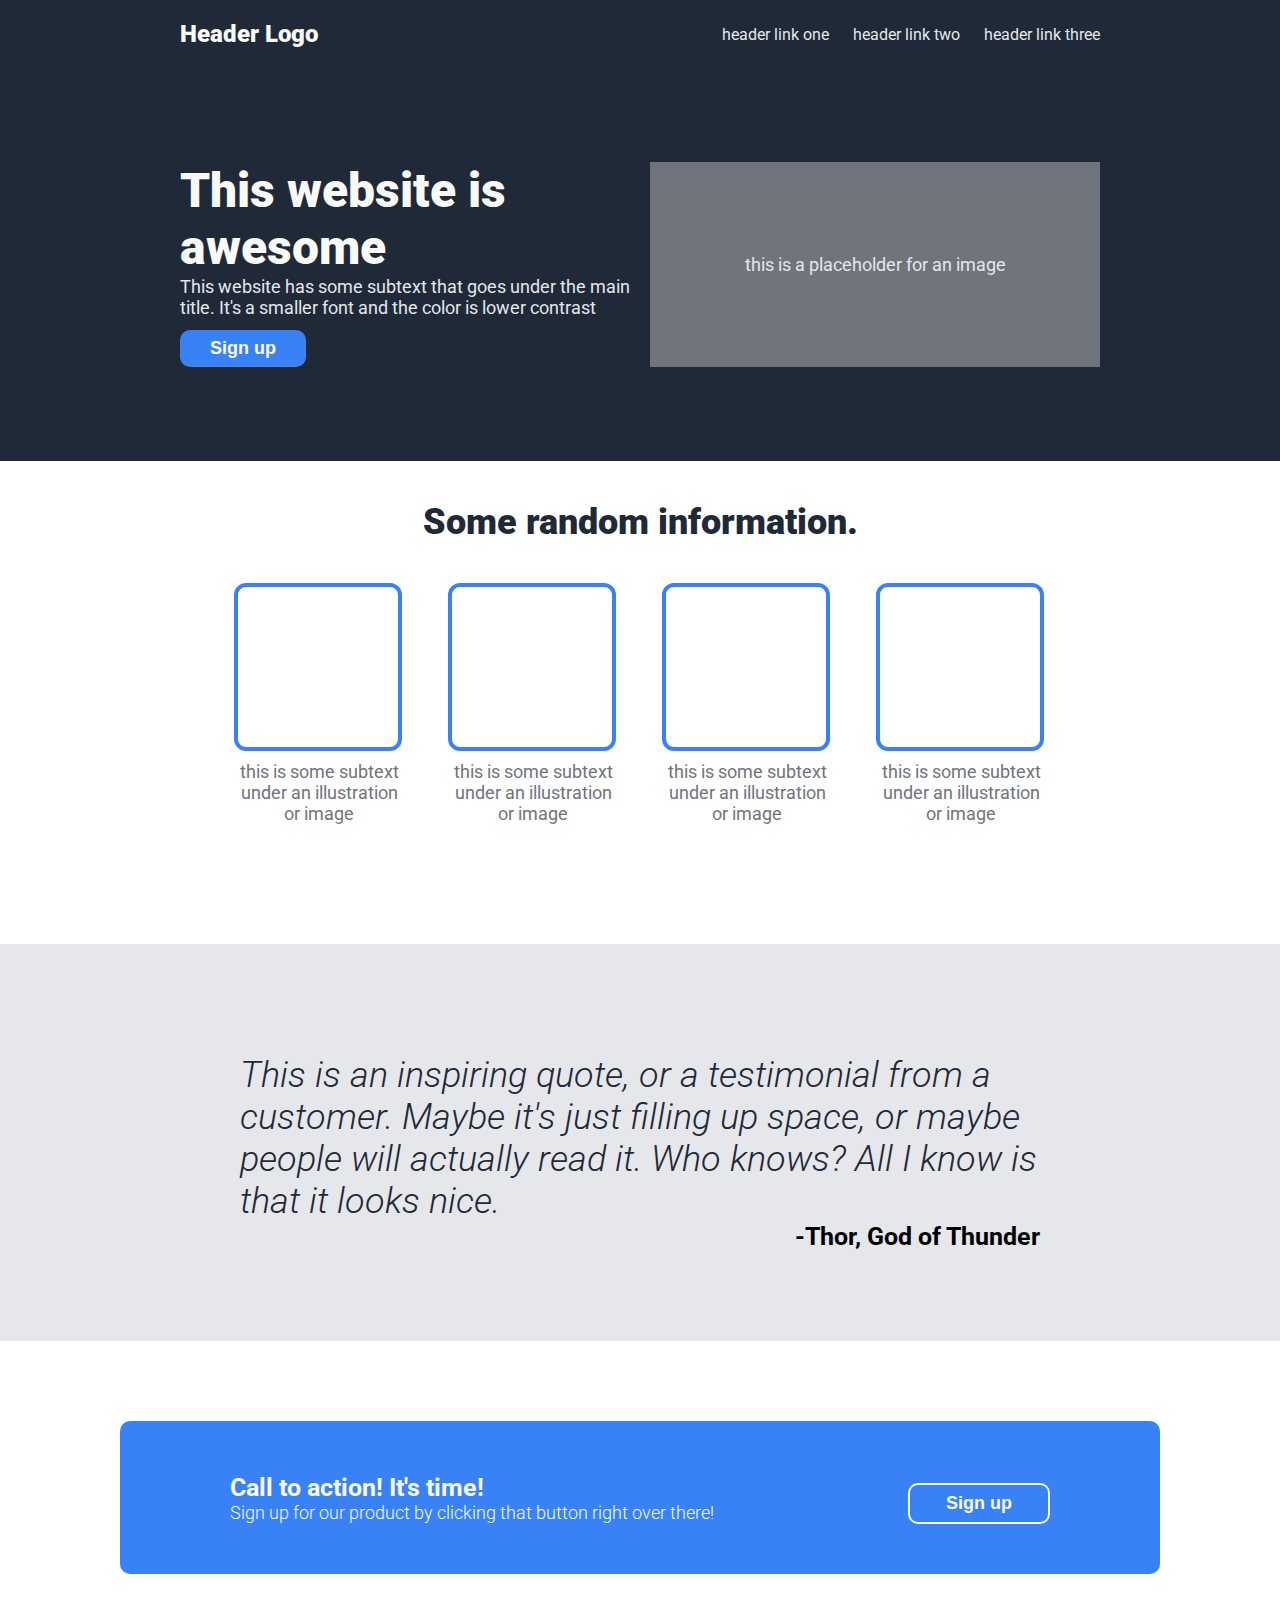
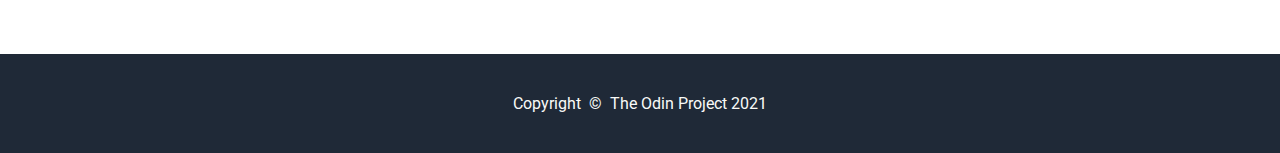
<file: index.html>
<!DOCTYPE html>
<html lang="en">
<head>
    <meta charset="UTF-8">
    <meta name="viewport" content="width=device-width, initial-scale=1.0">
    <title>Landing Page Project</title>
    <link rel="stylesheet" href="styles.css">
</head>
<body>
    <div class="header">
        <div id="logo">Header Logo</div>
        <ul class="links">
            <li><a href="">header link one</a></li>
            <li><a href="">header link two</a></li>
            <li><a href="">header link three</a></li>
        </ul>
    </div>    
    <div class="bodyOne">
        <div class="container">
            <div class="left">
                <div class="main-text">This website is awesome</div>
                <div class="secondary-text">This website has some subtext that goes under the main title. It's a smaller font and the color is lower contrast</div>
                <button>Sign up</button>
            </div>
            <div class="right">
                <div class="secondary-text">this is a placeholder for an image</div>
            </div>
        </div>
    </div>
    <div class="bodyTwo">
        <div class="information-header">Some random information.</div>
        <div class="container">
            <div class="container information">
                <div class="img-holder"></div>
                <div class="secondary-text">this is some subtext under an illustration or image</div>
            </div>
            <div class="container information">
                <div class="img-holder"></div>
                <div class="secondary-text">this is some subtext under an illustration or image</div>
            </div>
            <div class="container information">
                <div class="img-holder"></div>
                <div class="secondary-text">this is some subtext under an illustration or image</div>
            </div>
            <div class="container information">
                <div class="img-holder"></div>
                <div class="secondary-text">this is some subtext under an illustration or image</div>
            </div>
        </div>
    </div>
    <div class="bodyThree">
        <div class="container">
            <div id="quote">This is an inspiring quote, or a testimonial from a customer. Maybe it's just filling up space, or maybe people will actually read it. Who knows? All I know is that it looks nice.</div>
            <div id="author">-Thor, God of Thunder          </div>
        </div>

    </div>
    <div class="bodyFour">
        <div class="container">
            <div class="text-container">
                <div class="main-text">Call to action! It's time!</div>
                <div class="secondary-text">Sign up for our product by clicking that button right over there!</div>
            </div>
            <button id="buttonTwo">Sign up</button>
        </div>
    </div>
    
    <div class="footer">Copyright &nbsp© &nbspThe Odin Project 2021</div>
</body>
</html>
</file>
<file: styles.css>
@import url('https://fonts.googleapis.com/css2?family=Roboto:ital,wght@0,100..900;1,100..900&display=swap');
body{
    display: flex;
    flex-direction: column;
    margin: 0;
}

.header{
    display: flex;
    justify-content: space-between;
    align-items: center;
    padding: 20px 180px;
    background-color: #1F2937;
    margin: 0;

}

#logo{
    font-size: 24px;
    color: #F9FAF8;
    font-family: Roboto, sans-serif;
    font-weight: 900;
}

ul{
    list-style: none;
    padding: 0;
    margin: 0;
    display: flex;
    gap: 24px;
}

a{
    text-decoration: none;
    color: #E5E7EB;
    font-family: Roboto, sans-serif;
}

.bodyOne{
    padding: 94px 180px;
    background-color: #1F2937;

}

.bodyOne .container{
    display: flex;
    background-color: #1F2937;

}

.bodyOne .container .left{
    width: 50%;
}

.bodyOne .container .right{
    width: 50%;
    display: flex;
    background-color: #70747c;
    justify-content: center;
    align-items: center;
    margin-left: 20px;
}

.bodyOne .container .left .main-text{
    font-size: 48px;
    color: #F9FAF8;
    font-weight: 900;
    font-family: Roboto;
}

.bodyOne .container .left .secondary-text{
    font-size: 18px;
    color: #E5E7EB;
    font-family: Roboto;
}

.bodyOne .container .left button{
    margin-top: 12px;
    text-decoration: none;
    background-color: #3882F6;
    color: #F9FAF8;
    font-size: 18px;
    padding: 8px 30px;
    font-weight: bold;
    border: none;
    border-radius: 10px;
}
.bodyOne .container .left button:hover{
 background: red;
}
.bodyOne .container .right .secondary-text{
    font-size: 18px;
    color: #E5E7EB;
    font-family: Roboto;
    background-color: #70747c;
}

.bodyTwo{
    padding: 40px;
    padding-bottom: 120px;
}

.information-header{
    font-size: 36px;
    font-weight: 900;
    color: #1F2937;
    text-align: center;
    font-family: Roboto;
    margin-bottom: 40px;
}

.bodyTwo .container{
    display:flex;
    justify-content: center;
    gap: 44px;
}

.container.information{
    width: 170px;
    display: flex;
    flex-direction: column;
    gap: 10px;
}

.img-holder{
    box-sizing: border-box;
    border: 4px solid #3882F6;
    width: 168px;
    height: 168px;
    border-radius: 12px;
}

.bodyTwo .secondary-text{
    font-size: 18px;
    color: #70747c;
    font-family: Roboto;
    text-align:center;
}

.bodyThree{
    background-color: #E5E7EB;
    padding-top: 110px;
    padding-bottom: 90px;
    padding-left: 240px;
    padding-right: 240px;
}

.bodyThree .container{
    gap: 0px;
}


#quote{
    font-family: Roboto;
    font-size: 36px;
    color: #1F2937;
    font-style: italic;
    font-weight: 300;
}

#author{
    font-family: Roboto;
    font-size: 25px;
    font-weight: bold;
    justify-self: right;
}

.bodyFour{
    padding: 80px 120px;
}

.bodyFour .container{
    background-color: #3882F6;
    border-radius: 10px;
    padding: 50px 110px;
    display: flex;
    align-items: center;
    gap: 20px;
}

.bodyFour .text-container{
    display: flex;
    flex-direction: column;
}

.bodyFour .main-text{
    font-family: Roboto;
    font-size: 25px;
    font-weight: bold;
    color: #F9FAF8;
}

.bodyFour .secondary-text{
    font-size: 18px;
    color: #F9FAF8;
    font-family: Roboto;
    font-weight: 300;
}

#buttonTwo{
    margin-left: auto;
    margin-top: 12px;
    text-decoration: none;
    background-color: #3882F6;
    color: #F9FAF8;
    font-size: 18px;
    padding: 8px 36px;
    font-weight: bold;
    border: 2px solid;
    border-radius: 10px;
    border-color: #F9FAF8;
}

.footer{
    background-color: #1F2937;
    text-align: center;
    color: #F9FAF8;
    font-family: Roboto;
    padding: 40px;
}
</file>
